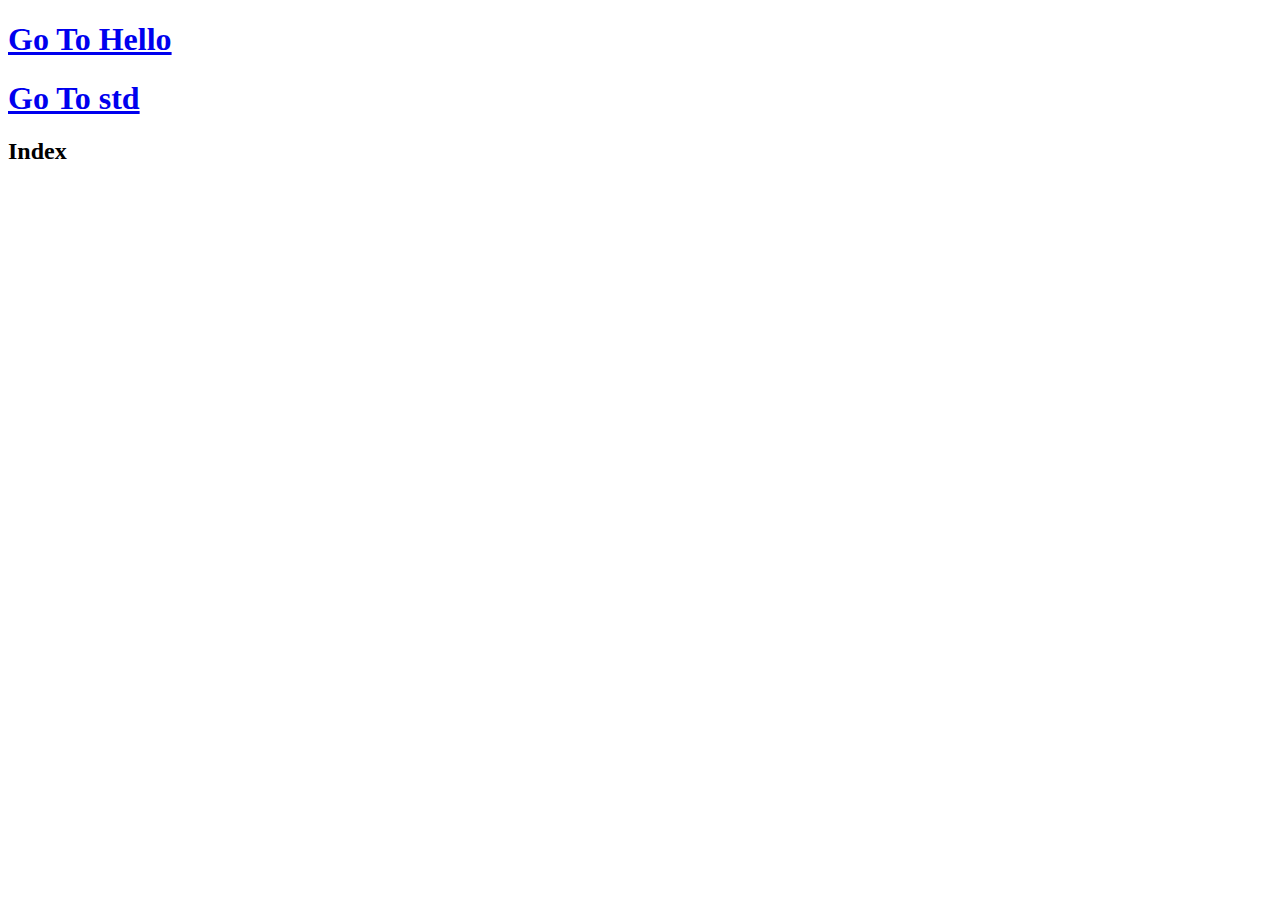
<file: index.html>
<!DOCTYPE html>
<html lang="en">
<head>
    <meta charset="UTF-8">
    <meta name="viewport" content="width=device-width, initial-scale=1.0">
    <title>Index.html</title>
</head>
<body>
   
    <h1><a href="hello.html">Go To Hello</a> </h1>
    <h1><a href="../data/std.html">Go To std</a> </h1>
 <h2>Index</h2>
 
 
 
</body>
</html>
</file>
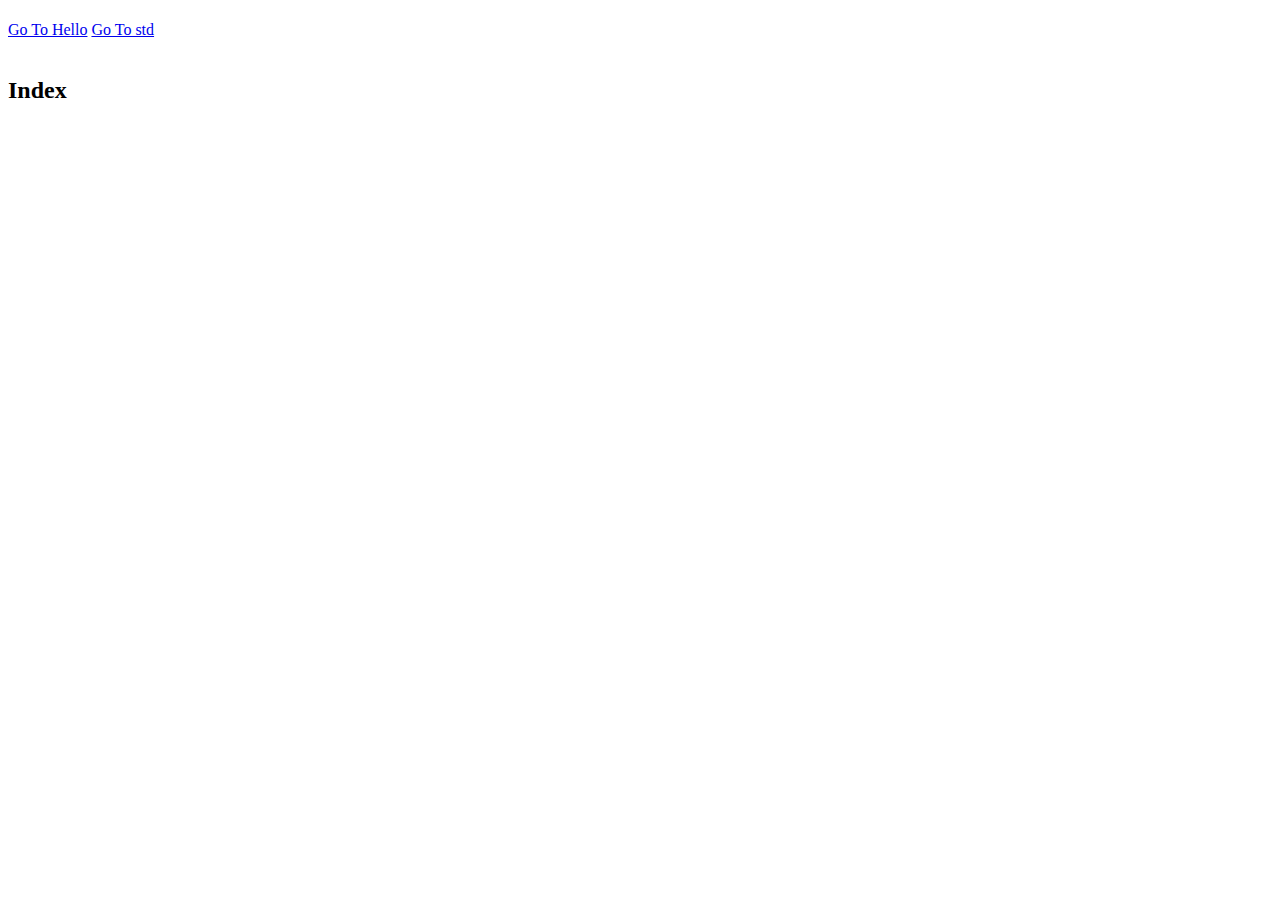
<file: image/index.html>
<!DOCTYPE html>
<html lang="en">
<head>
    <meta charset="UTF-8">
    <meta name="viewport" content="width=device-width, initial-scale=1.0">
    <title>Index.html</title>
</head>
<body>
    <h1></h1>
    <a href="hello.html">Go To Hello</a> 
    <a href="../data/std.html">Go To std</a> <Br></Br>
 <h2>Index</h2>
 
 
 
</body>
</html>
</file>
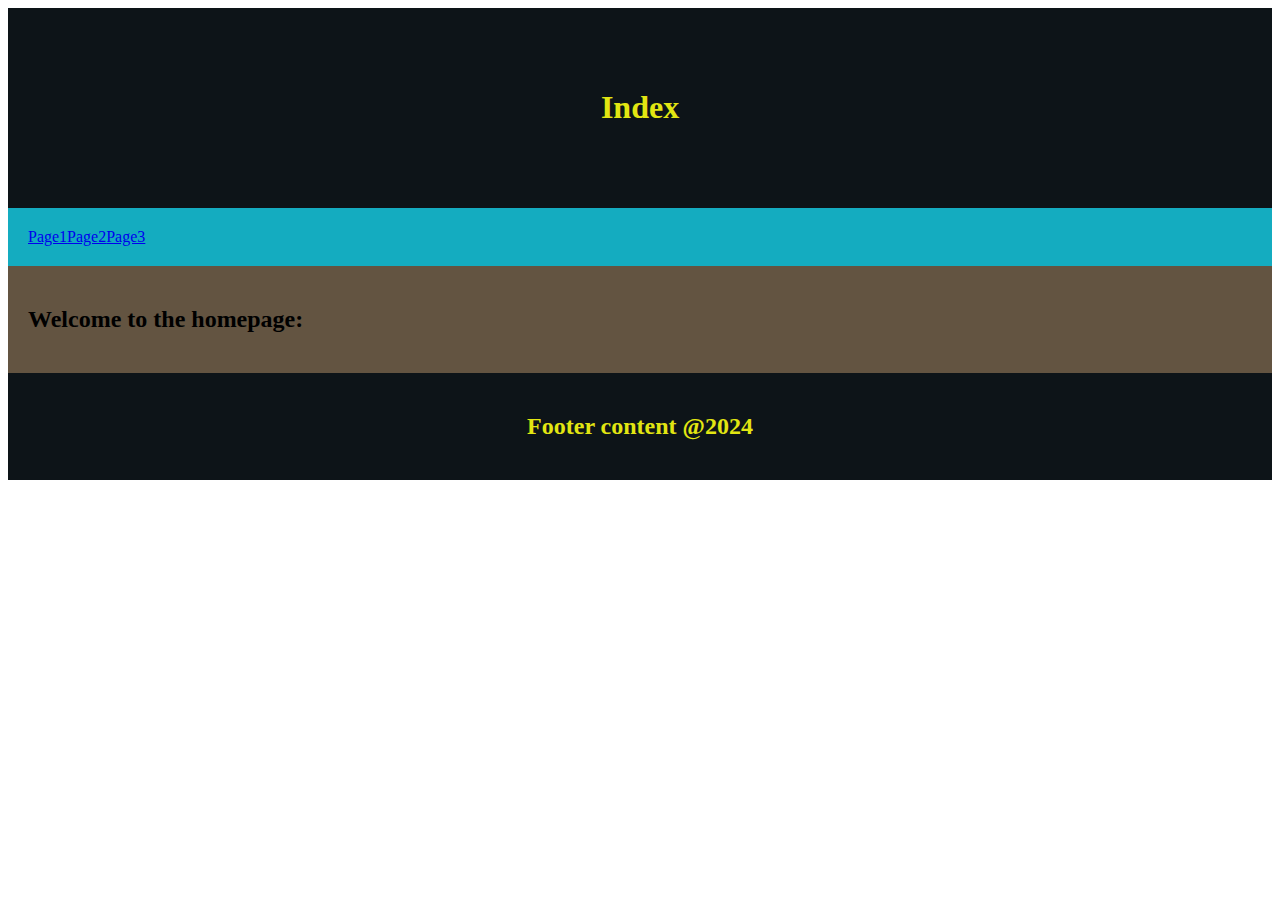
<file: cw6.html>
<!DOCTYPE html>
<html lang="en">

<head>
    <meta charset="UTF-8">
    <meta name="viewport" content="width=device-width, initial-scale=1.0">
    <title>Document</title>
    <link rel="stylesheet" href="res.css">
</head>

<body>
    <div class="header">
        <h1>Index</h1>
    </div>
    <div class="navbar">
        <a href="#">Page1</a>
        <a href="#">Page2</a>
        <a href="#">Page3</a>
         </div>
    <div>
        <div class="main">
            <h2>Welcome to the homepage:</h2>
            
        </div>
    </div>
    <div class="footer">
        <h2>Footer content @2024</h2>
    </div>
    

</body>

</html>
</file>
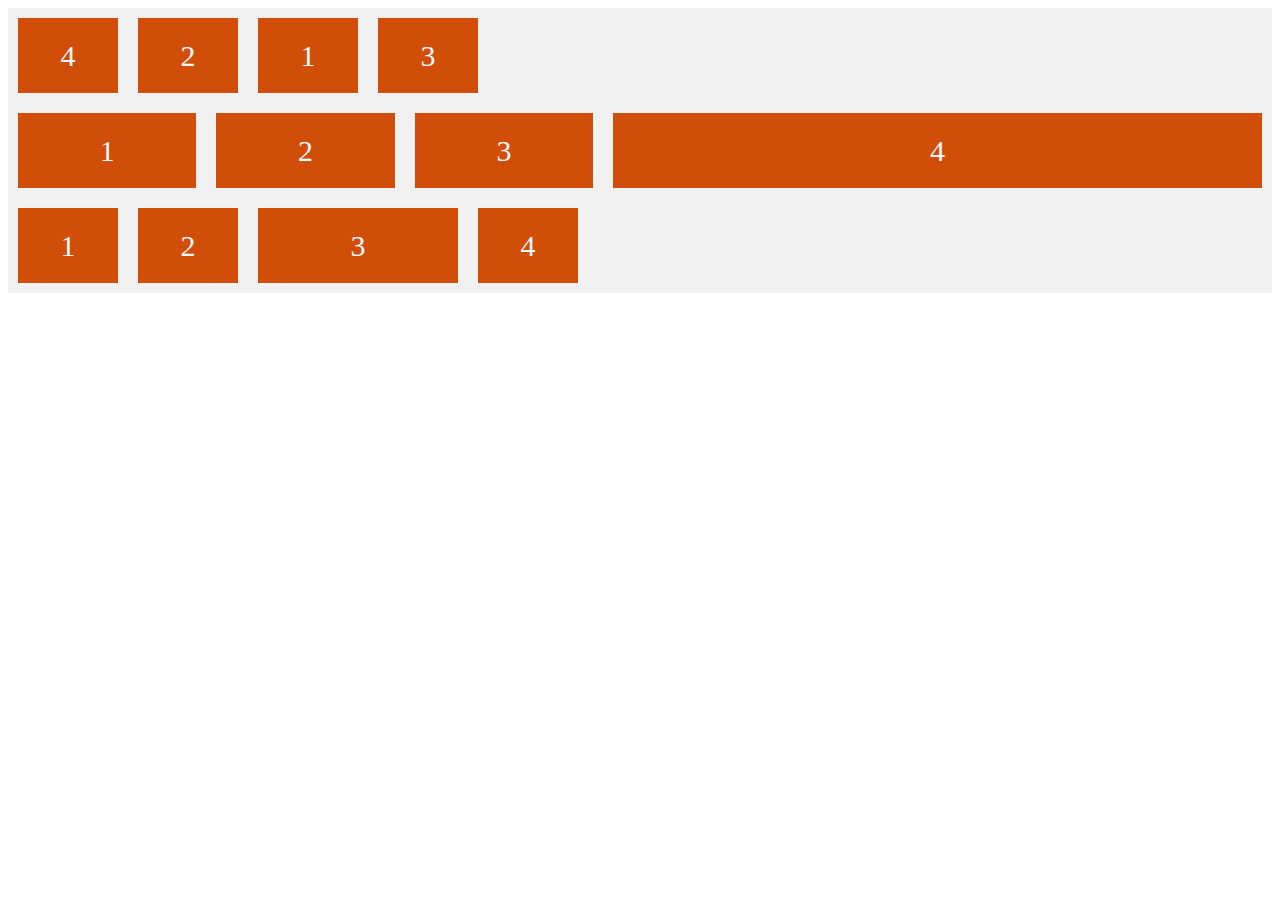
<file: flexbox.html>
<!DOCTYPE html>
<html lang="en">
<head>
    <meta charset="UTF-8">
    <meta name="viewport" content="width=device-width, initial-scale=1.0">
    <title>Document</title>
    <link rel="stylesheet" href="/data/css/flex.css">
</head>
<body>
    <!---
    <body>
        <div class="container">
        <div class="items">1</div>
        <div class="items">2</div>
        <div class="items">3</div>
        <div class="items">4</div>
        <div class="items">5</div>
        </div>
    -->
        </body>
    <div class="flex-container"> 
        <div style="order: 3">1</div> 
        <div style="order: 2">2</div> 
        <div style="order: 4">3</div> 
        <div style="order: 1">4</div> 
        </div>
        <div class="flex-container"> 
            <div style="flex-grow: 1">1</div> 
            <div style="flex-grow: 1">2</div> 
            <div style="flex-grow: 1">3</div> 
            <div style="flex-grow: 7">4</div> 
            </div> 
            <div class="flex-container"> 
                <div>1</div> 
                <div>2</div> 
                <div style="flex-basis: 200px">3</div> 
                <div>4</div> 
                </div>
                            
        
</body>
</html>
</file>
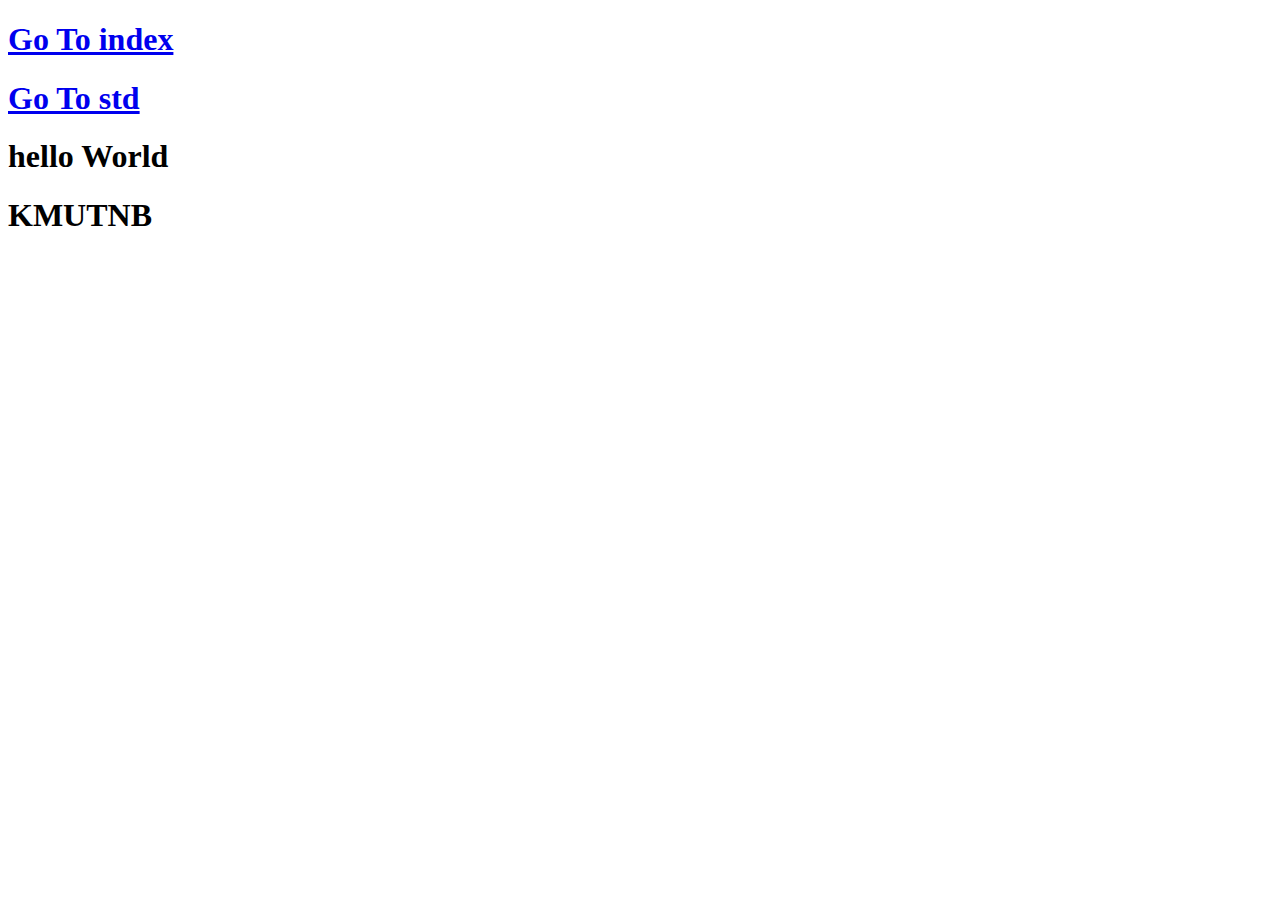
<file: hello.html>
<!DOCTYPE html>
<html lang="en">
<head>
    <meta charset="UTF-8">
    <meta name="viewport" content="width=device-width, initial-scale=1.0">
    <title>Hello</title>
</head>
<body>
   
    <h1><a href="index.html"> Go To index</a> </h1>
    <h1><a href="data/std.html"> Go To std</a> </h1>
   <h1>hello World</h1> 
   <h1>KMUTNB</h1> 

</body>
</html>
</file>
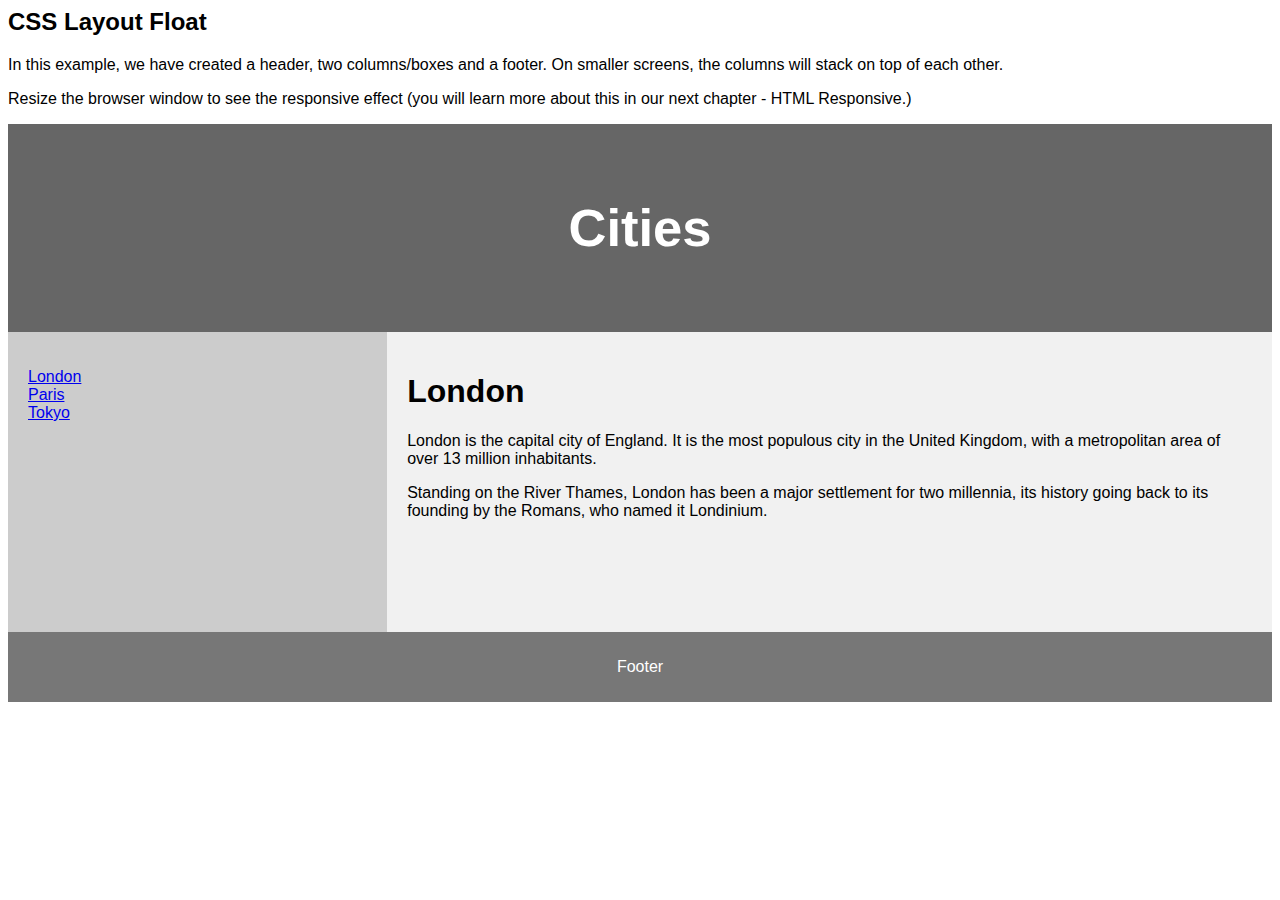
<file: layout.html>
<html lang="en">
<head>
<title>CSS Template</title>
<meta charset="utf-8">
<meta name="viewport" content="width=device-width, initial-scale=1">
<style>
* {
  box-sizing: border-box;
}

body {
  font-family: Arial, Helvetica, sans-serif;
}

/* Style the header */
header {
  background-color: #666;
  padding: 30px;
  text-align: center;
  font-size: 35px;
  color: white;
}

/* Create two columns/boxes that floats next to each other */
nav {
  float: left;
  width: 30%;
  height: 300px; /* only for demonstration, should be removed */
  background: #ccc;
  padding: 20px;
}

/* Style the list inside the menu */
nav ul {
  list-style-type: none;
  padding: 0;
}

article {
  float: left;
  padding: 20px;
  width: 70%;
  background-color: #f1f1f1;
  height: 300px; /* only for demonstration, should be removed */
}

/* Clear floats after the columns */
section::after {
  content: "";
  display: table;
  clear: both;
}

/* Style the footer */
footer {
  background-color: #777;
  padding: 10px;
  text-align: center;
  color: white;
}

/* Responsive layout - makes the two columns/boxes stack on top of each other instead of next to each other, on small screens */
@media (max-width: 600px) {
  nav, article {
    width: 100%;
    height: auto;
  }
}
</style>
</head>
<body>

<h2>CSS Layout Float</h2>
<p>In this example, we have created a header, two columns/boxes and a footer. On smaller screens, the columns will stack on top of each other.</p>
<p>Resize the browser window to see the responsive effect (you will learn more about this in our next chapter - HTML Responsive.)</p>

<header>
  <h2>Cities</h2>
</header>

<section>
  <nav>
    <ul>
      <li><a href="#">London</a></li>
      <li><a href="#">Paris</a></li>
      <li><a href="#">Tokyo</a></li>
    </ul>
  </nav>
  
  <article>
    <h1>London</h1>
    <p>London is the capital city of England. It is the most populous city in the  United Kingdom, with a metropolitan area of over 13 million inhabitants.</p>
    <p>Standing on the River Thames, London has been a major settlement for two millennia, its history going back to its founding by the Romans, who named it Londinium.</p>
  </article>
</section>

<footer>
  <p>Footer</p>
</footer>

</body>
</html>
</file>
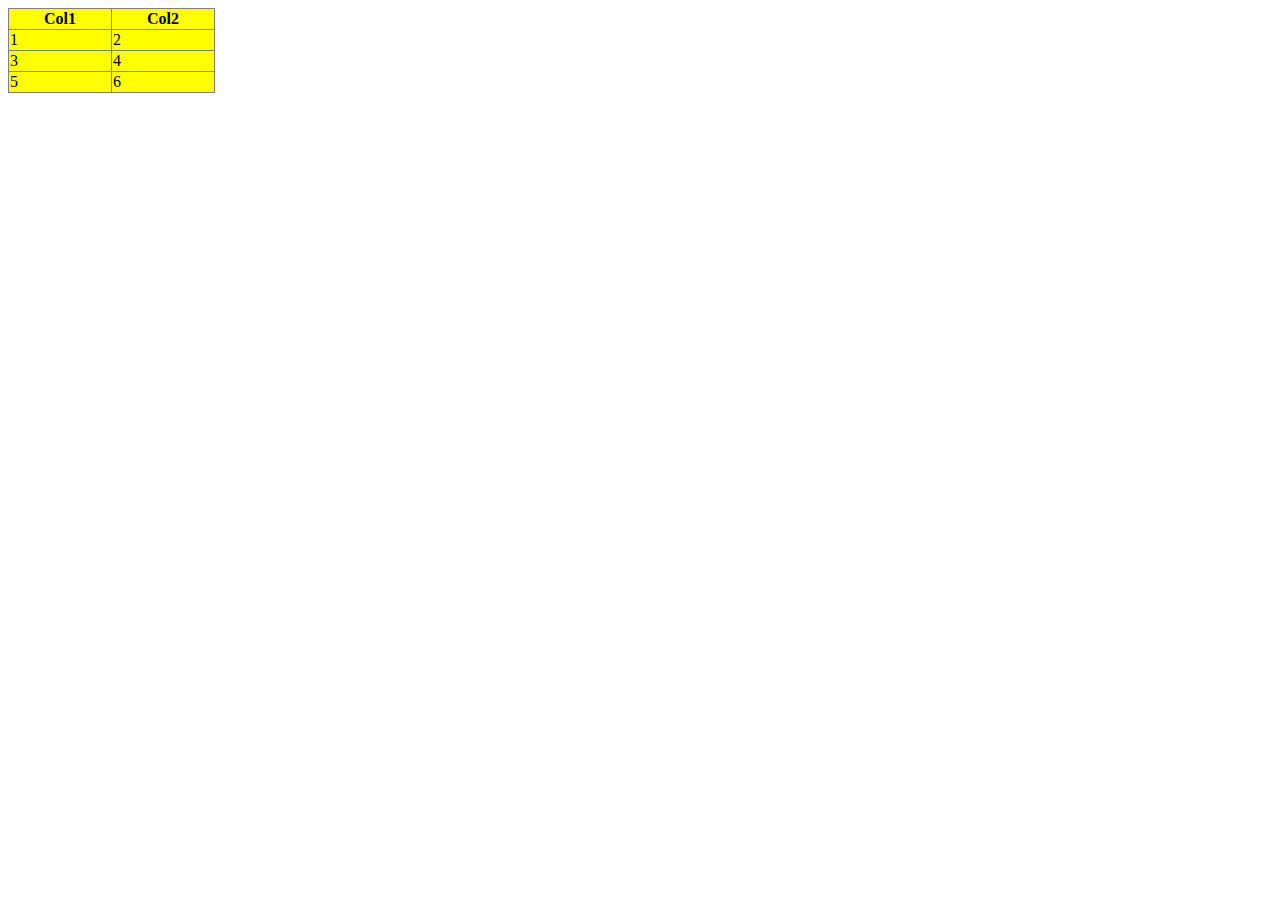
<file: new.html>
<!DOCTYPE html>
<html lang="en">
<head>
    <meta charset="UTF-8">
    <meta name="viewport" content="width=device-width, initial-scale=1.0">
    <title>new.html</title>
    <style>
        table {
            border-collapse: collapse;
        }
        td {
            width: 100px; /* ใช้ CSS เพื่อกำหนดความกว้าง */
        }
    </style>
</head>
<body>
    <table border="1" bgcolor="yellow">
        <tr>
            <th>Col1</th>
            <th>Col2</th>
        </tr>
        <tr>
            <td width="100"
            <td>1</td>
            <td>2</td>
        </tr>
        <tr>
            <td>3</td>
            <td>4</td>
        </tr>
        <tr>
            <td>5</td>
            <td>6</td>
        </tr>
    </table>
</body>
</html>
</file>
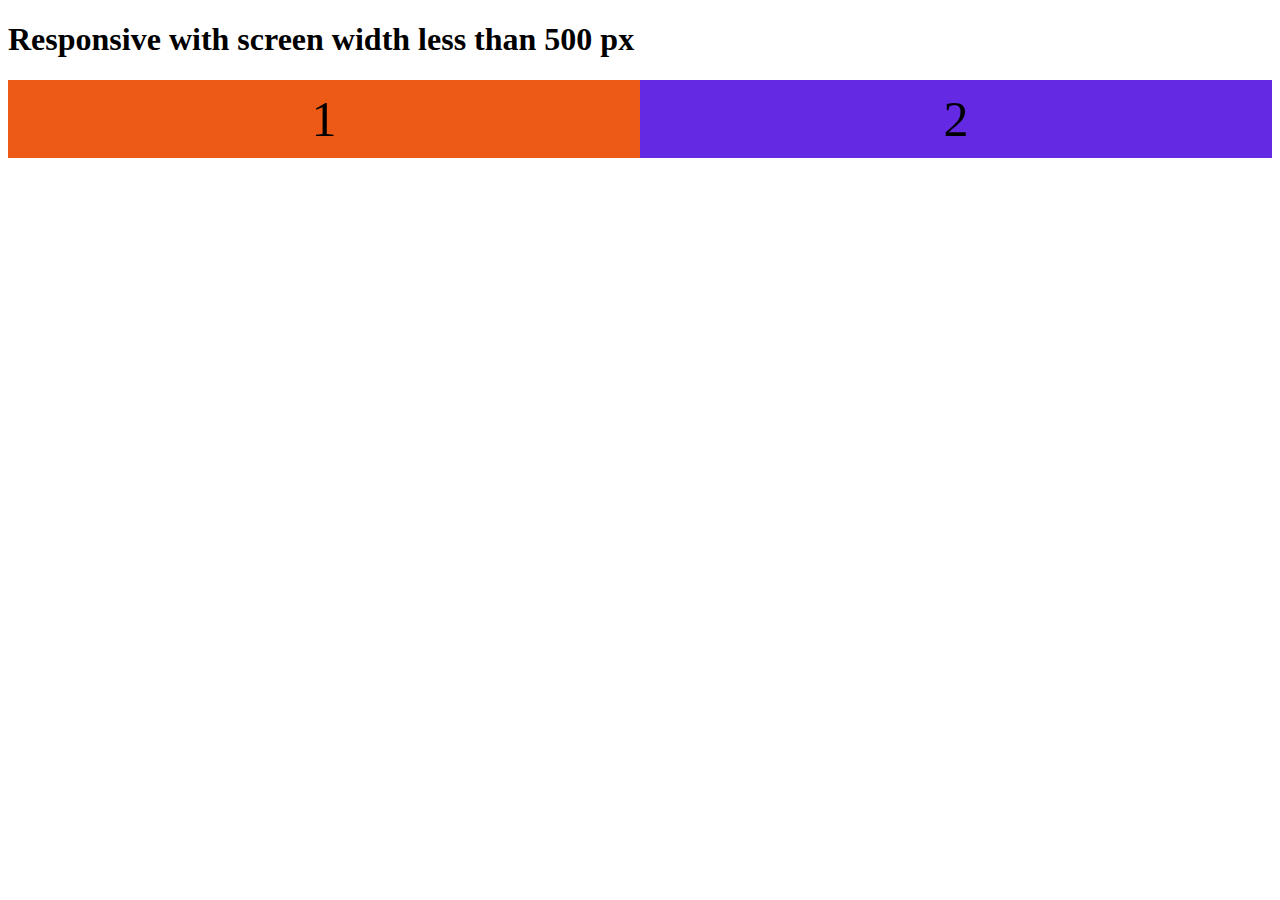
<file: Respon.html>
<!DOCTYPE html>
<html lang="en">
<head>
    <meta charset="UTF-8">
    <meta name="viewport" content="width=device-width, initial-scale=1.0">
    <title>Document</title>
    <link rel="stylesheet" href="/data/css/Respon.css">
</head>
<body>
    <h1>Responsive with screen width less than 500 px </h1>
<div class="flex-container">
<div class="flex-item-left">1</div>
<div class="flex-item-right">2</div>
</div>
</body>
</html>
</file>
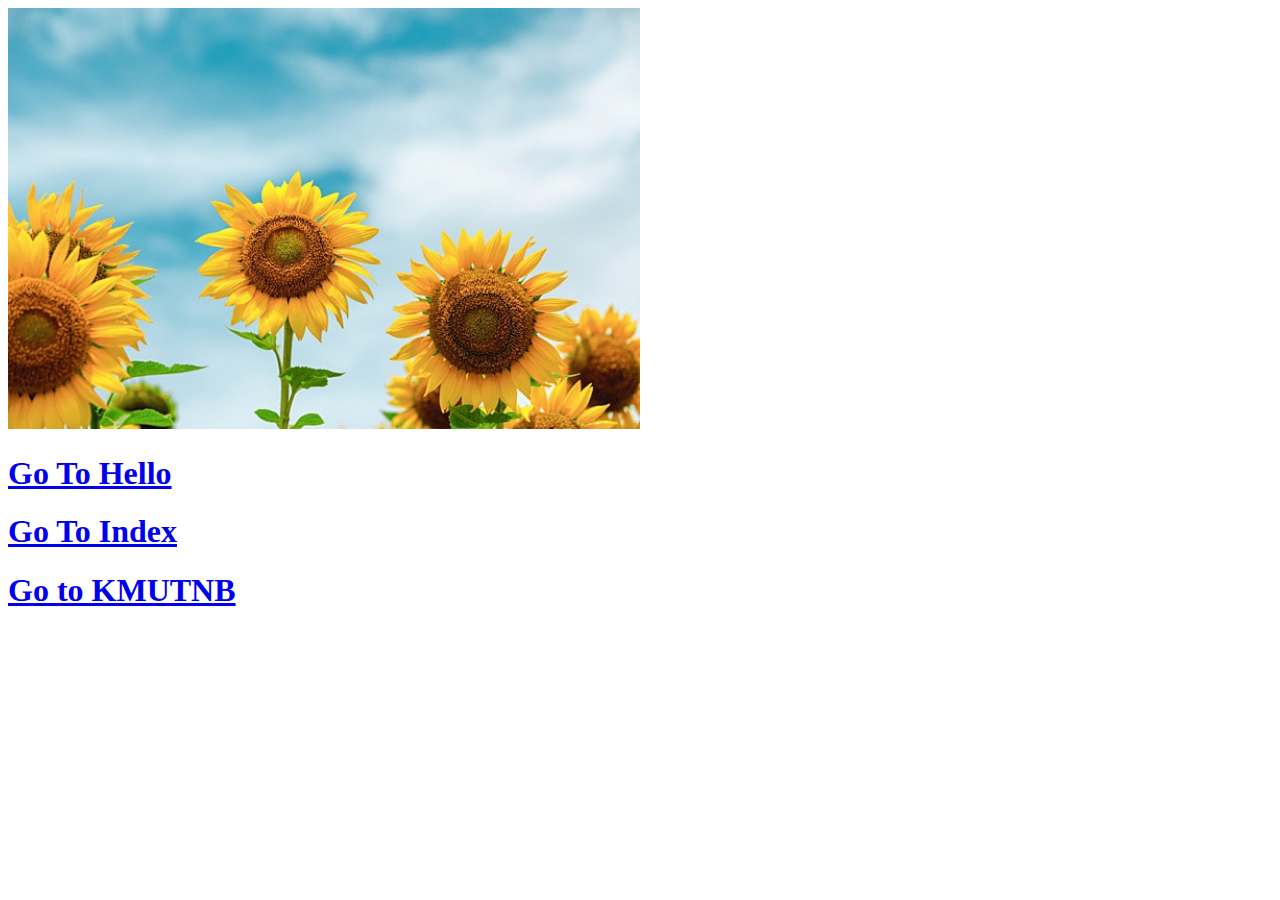
<file: std.html>
<!DOCTYPE html>
<html lang="en">
<head>
    <meta charset="UTF-8">
    <meta name="viewport" content="width=device-width, initial-scale=1.0">
    <title>Document</title>
</head>
<body>
    <a href="https://www.facebook.com/login/?next=https%3A%2F%2Fwww.facebook.com%2F%3Flocale%3Dth_TH"> </a> 
    <img src="../image/sunfo.jpg" alt ="ไม่เจอรูปภาพ" width="50%">
    <h1><a href="../hello.html"> Go To Hello</a> </h1>
    <h1><a href="../index.html"> Go To Index</a> </h1>
    <h1><a href="https://kmutnb.ac.th/faculty-and-agencies/prachin-campus/faculty-of-Industrial-technology-and-management.aspx"> Go to KMUTNB</a> </h1>


</body>
</html>
</file>
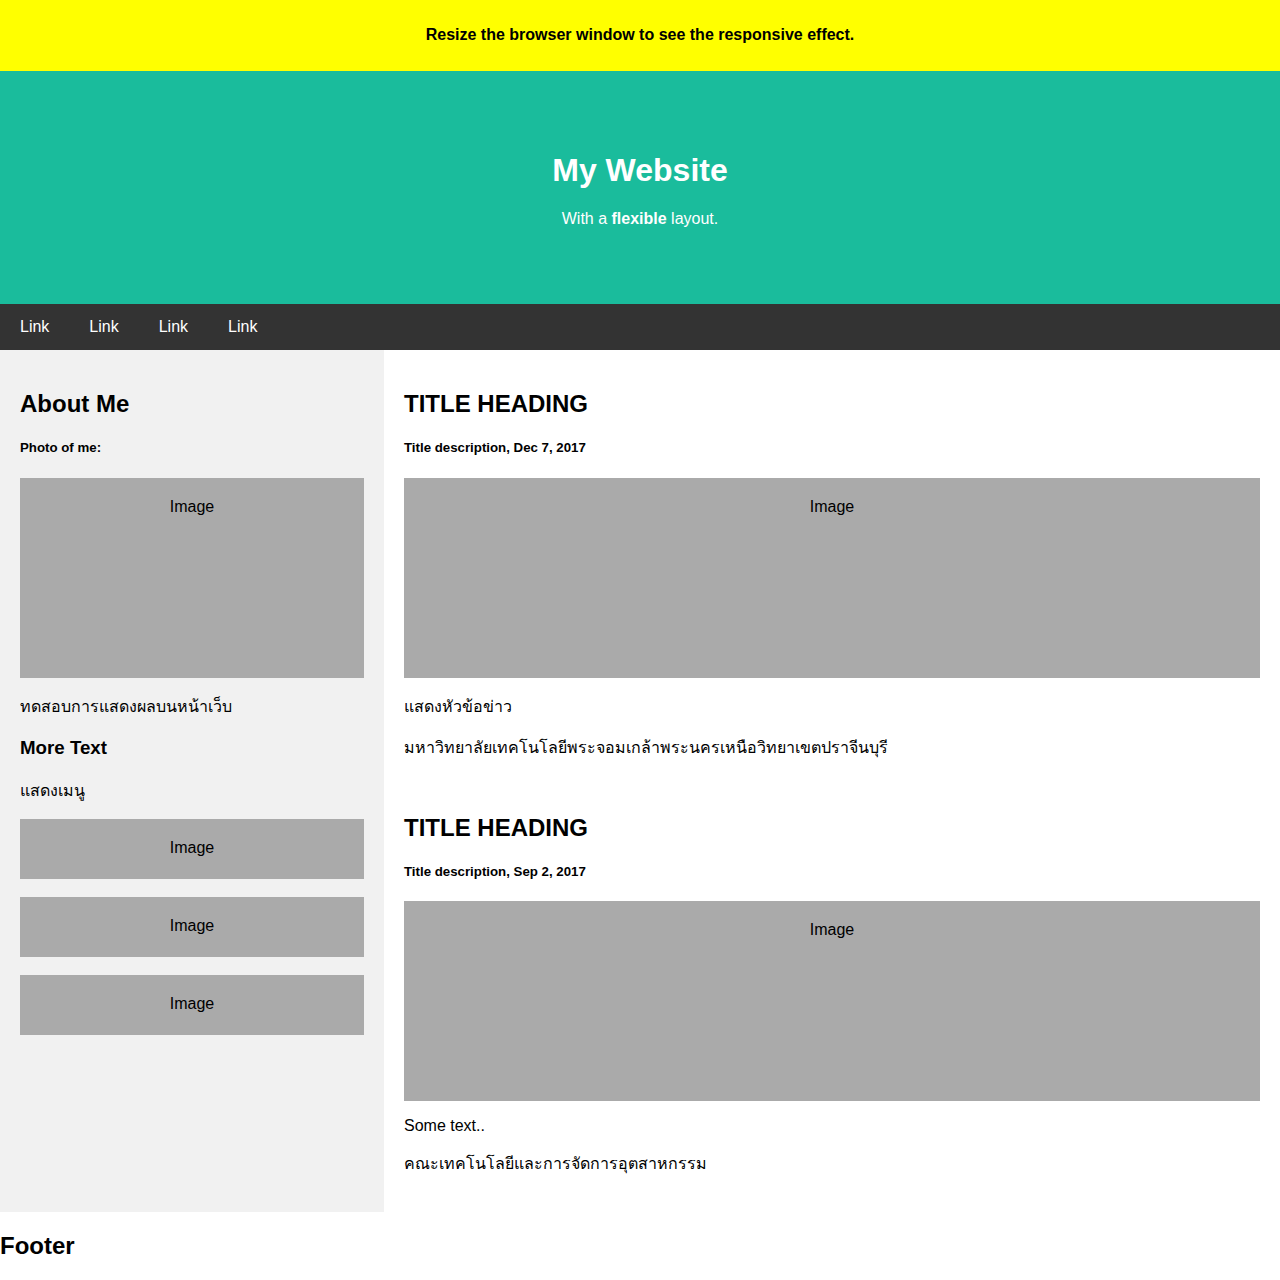
<file: test-res-web.html>
<!DOCTYPE html>
<html>
<head>
    <title>Page Title</title>
    <meta charset="UTF-8">
    <meta name="viewport" content="width=device-width, initial-scale=1">
    <link rel="stylesheet" href="/data/css/res.css">
</head>
<body>

<!-- Note -->
<div style="background: yellow; padding:5px">
    <h4 style="text-align:center">
        Resize the browser window to see the responsive effect.
    </h4>
</div>

<!-- Header -->
<div class="header">
    <h1>My Website</h1>
    <p>With a <b>flexible</b> layout.</p>
</div>

<!-- Navigation Bar -->
<div class="navbar">
    <a href="#">Link</a>
    <a href="#">Link</a>
    <a href="#">Link</a>
    <a href="#">Link</a>
</div>

<!-- The flexible grid (content) -->
<div class="row">
    <div class="side">
        <h2>About Me</h2>
        <h5>Photo of me:</h5>
        <div class="fakeimg" style="height:200px;">Image</div>
        <p> ทดสอบการแสดงผลบนหน้าเว็บ </p>
        <h3>More Text</h3>
        <p>แสดงเมนู</p>
        <div class="fakeimg" style="height:60px;">Image</div><br>
        <div class="fakeimg" style="height:60px;">Image</div><br>
        <div class="fakeimg" style="height:60px;">Image</div>
    </div>
    <div class="main">
        <h2>TITLE HEADING</h2>
        <h5>Title description, Dec 7, 2017</h5>
        <div class="fakeimg" style="height:200px;">Image</div>
        <p>แสดงหัวข้อข่าว</p>
        <p>มหาวิทยาลัยเทคโนโลยีพระจอมเกล้าพระนครเหนือวิทยาเขตปราจีนบุรี</p>
        <br>
        <h2>TITLE HEADING</h2>
        <h5>Title description, Sep 2, 2017</h5>
        <div class="fakeimg" style="height:200px;">Image</div>
        <p>Some text..</p>
        <p>คณะเทคโนโลยีและการจัดการอุตสาหกรรม</p>
    </div>
</div>

<!-- Footer -->
<div class="footer">
    <h2>Footer</h2>
</div>

</body>
</html>
</file>
<file: res.css>
/* Apply border-box sizing to all elements */
* {
    box-sizing: border-box;
}


/* Header/logo Title */
.header {
    padding: 60px;
    text-align: center;
    background: #0d1418;
    color: rgb(226, 230, 18);
}

/* Style the top navigation bar */
.navbar {
    display: flex;
    background-color: #e90b0b;
}


.navbar  {
    flex: 70%;
    background-color: rgb(20, 172, 192);
    padding: 20px;
}

/* Style the navigation bar links */



/* Change color on hover */
.navbar a:hover {
    background-color: #dddddd;
    color: black;
    
}

/* Column container */
.row {
    display: flex;
    flex-wrap: wrap;
}

/* Create two unequal columns that sit next to each other */
/* Sidebar/left column */
.side {
    flex: 30%;
    background-color: #bd268a;
    padding: 20px;
}

/* Main column */
.main {
    flex: 70%;
    background-color: rgb(99, 84, 65);
    padding: 20px;
}

/* Fake image, just for this example */
.fakeimg {
    background-color: #15817c;
    width: 100%;
    padding: 20px;
    text-align: center; /* Center text horizontally */
}

/* Footer */
.footer {
    padding: 20px;
    text-align: center;
    background: #0d1418;
    color: rgb(226, 230, 18);
}

/* Responsive layout when the screen is less than 700px wide,
   make the two columns stack on top of each other instead of next to each other */
@media screen and (max-width: 700px) {
    .row {
        flex-direction: column;
    }
    .navbar {
        flex-direction: column;
    }
}
</file>
<file: data/css/flex.css>
.flex-container{ 
    display: flex; 
    align-items: stretch; 
    background-color: #f1f1f1; 
    } 
    .flex-container>div{ 
    background-color: rgb(209, 78, 8); 
    color: aliceblue; 
    width: 100px; 
    margin: 10px; 
    text-align: center; 
    line-height: 75px; 
    font-size: 30px; 
    }
</file>
<file: data/css/Respon.css>
*{

    box-sizing: border-box;
    }
    .flex-container{
    display:flex;
    flex-direction: row;
    font-size: 50px;
    text-align: center;
    }
    .flex-item-left{
    background-color: #ec5a16;
    padding: 10px;
    flex: 50%;
    }
    .flex-item-right{
    background-color: #6429e2;
    padding: 10px;
    flex: 50%;
    }
    /* Responsive layout*/
    @media (max-width:500px) {
    .flex-container{
    flex-direction: column;
    }
    }
</file>
<file: data/css/res.css>
/* Apply border-box sizing to all elements */
* {
    box-sizing: border-box;
}

/* Style the body */
body {
    font-family: Arial, sans-serif; /* Added a fallback font */
    margin: 0;
}

/* Header/logo Title */
.header {
    padding: 60px;
    text-align: center;
    background: #1abc9c;
    color: white;
}

/* Style the top navigation bar */
.navbar {
    display: flex;
    background-color: #333;
}

/* Style the navigation bar links */
.navbar a {
    color: white;
    padding: 14px 20px;
    text-decoration: none;
    text-align: center;
}

/* Change color on hover */
.navbar a:hover {
    background-color: #ddd;
    color: black;
}

/* Column container */
.row {
    display: flex;
    flex-wrap: wrap;
}

/* Create two unequal columns that sit next to each other */
/* Sidebar/left column */
.side {
    flex: 30%;
    background-color: #f1f1f1;
    padding: 20px;
}

/* Main column */
.main {
    flex: 70%;
    background-color: white;
    padding: 20px;
}

/* Fake image, just for this example */
.fakeimg {
    background-color: #aaa;
    width: 100%;
    padding: 20px;
    text-align: center; /* Center text horizontally */
}

/* Footer */
footer {
    padding: 20px;
    text-align: center;
    background: #ddd;
}

/* Responsive layout when the screen is less than 700px wide,
   make the two columns stack on top of each other instead of next to each other */
@media screen and (max-width: 700px) {
    .row {
        flex-direction: column;
    }
    .navbar {
        flex-direction: column;
    }
}
</file>
